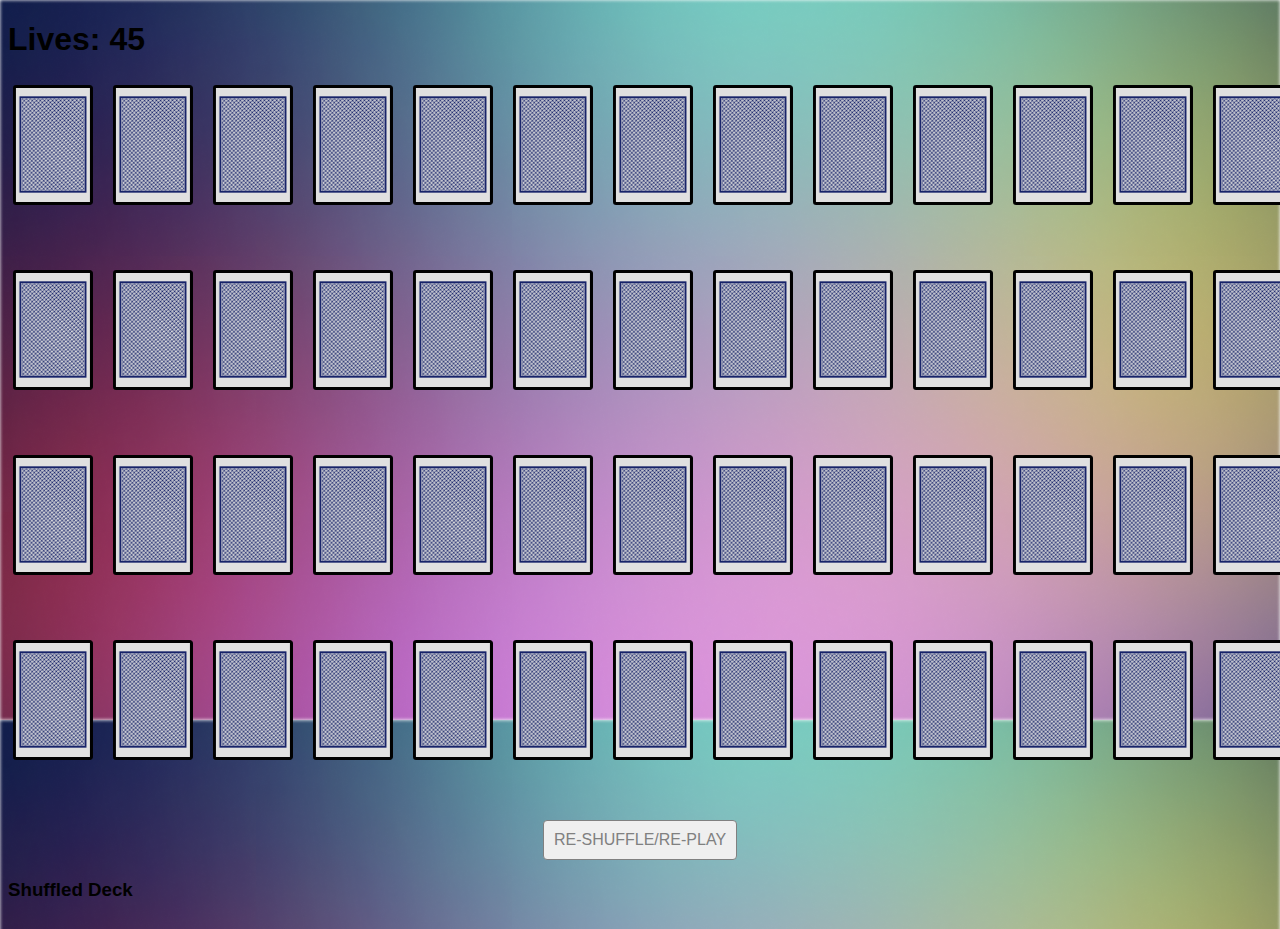
<file: index.html>
<!DOCTYPE html>
<html>

<head>
  <meta charset="utf-8">
  <meta name="viewport" content="width=device-width">
  <title>Concentration Card Game (Memory!)</title>
  <link href="css/css/card-library/css/cardstarter.css" rel="stylesheet" type="text/css" />
  <link href="css/css/main.css" rel="stylesheet" type="text/css" />
  <script defer src="js/main.js"></script>

  <style>
    body{
        background-image: url('css/TV\ -\ 1mesh.png');
        background-blend-mode: overlay
        };

  </style>

</head>

<body>

  <div id="wrong-guess-message" class="message"></div>
  <div id="win-message" class="message"></div>
  <div id="lose-message" class="message"></div>


<h1>Lives:  <span class='playerLivesCount'></span></h1>


  <section>

  </section>

  
<div id="original-deck-container" class="off-screen"></div>
<div id="shuffled-deck-container"></div>

 
  <button>RE-SHUFFLE/RE-PLAY</button>
  <h3>Shuffled Deck</h3>
  
</body>

</html>
</file>
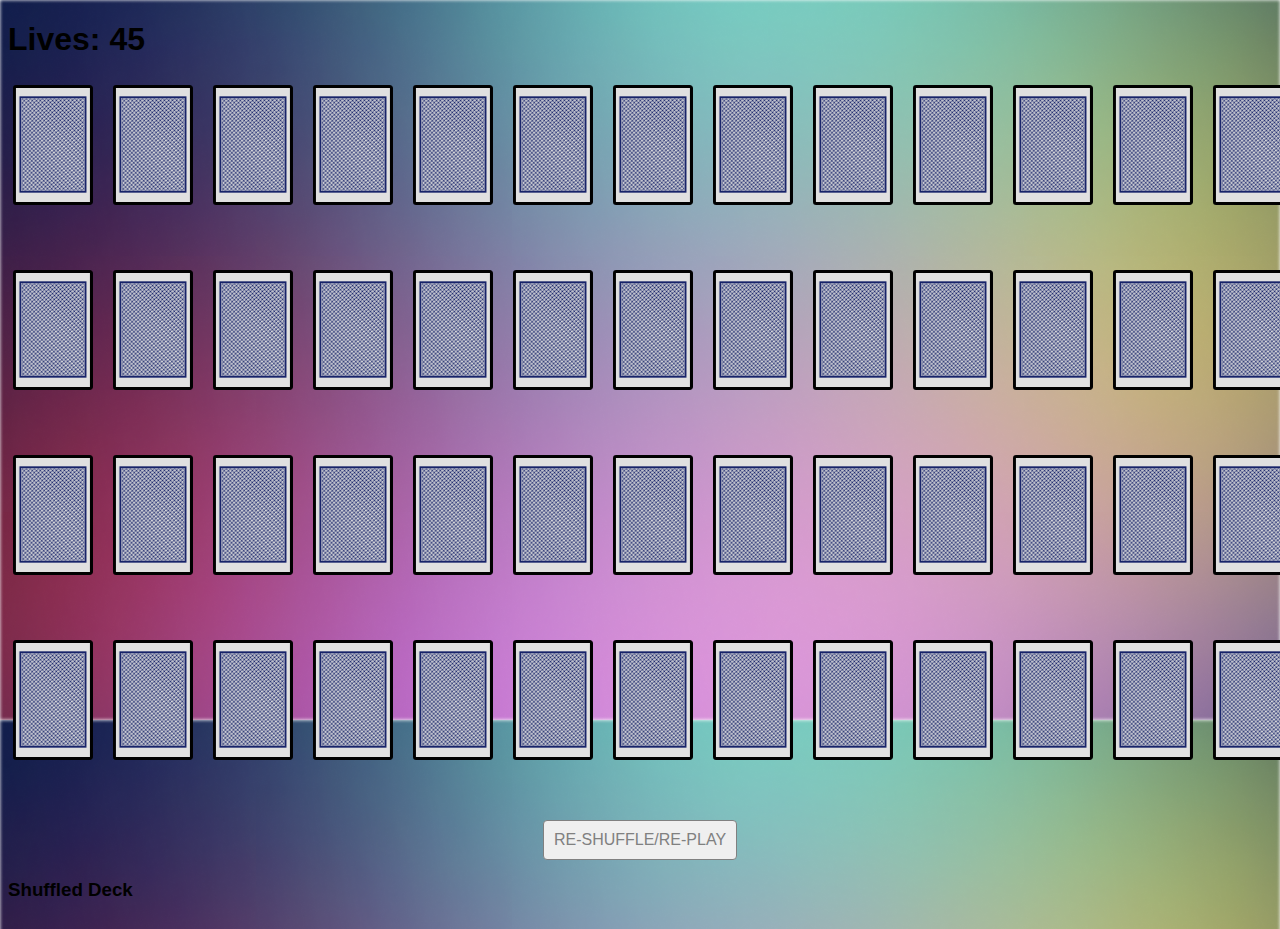
<file: css/index.html>
<!DOCTYPE html>
<html>

<head>
  <meta charset="utf-8">
  <meta name="viewport" content="width=device-width">
  <title>Concentration Card Game (Memory!)</title>
  <link href="css/card-library/css/cardstarter.css" rel="stylesheet" type="text/css" />
  <link href="css/main.css" rel="stylesheet" type="text/css" />
  <script defer src="js/main.js"></script>

  <style>
    body{
        background-image: url('TV\ -\ 1mesh.png');
        background-blend-mode: overlay
        };

  </style>

</head>

<body>

  <div id="wrong-guess-message" class="message"></div>
  <div id="win-message" class="message"></div>
  <div id="lose-message" class="message"></div>


<h1>Lives:  <span class='playerLivesCount'></span></h1>


  <section>

  </section>

  
<div id="original-deck-container" class="off-screen"></div>
<div id="shuffled-deck-container"></div>

 
  <button>RE-SHUFFLE/RE-PLAY</button>
  <h3>Shuffled Deck</h3>
  
</body>

</html>
</file>
<file: css/css/card-library/css/cardstarter.css>
@charset "UTF-8";



.card {
  box-sizing: border-box;
  display: inline-block;
  margin: 5px 5px 50px 5px;
  cursor: pointer;
  /* Set the card's dimensions, and size it relative to
     it's font size. */
  font-size: inherit;
  width: 4.0em;
  height: 5.5em;
  /* Add a default background color and border. */
  background-color: #fff;
  border-radius: 0.20em;
  border: 1px solid #c3c3c3;
  /* Scale and set the background settings. */
  background-repeat: no-repeat;
  background-position: center center;
  background-size: contain;
  /* "Hide" any text within the element (use text to be
     simply compliant with screen readers, etc.). */
  text-indent: 100%;
  white-space: nowrap;
  overflow: hidden;
  /* Default sizes for cards (size based off the font). */
  /* Optional styles for cards: borderless and drop shadow. */
  /* Not a card, but a card-shaped outline to represent a
     droppable place, like an empty pile. */ }

  .card.small {
    font-size: 12px; }
  .card.large {
    font-size: 26px; }
  .card.xlarge {
    font-size: 42px; }
  .card.no-border {
    border: 0; }
  .card.shadow {
    box-shadow: 2px 2px 3px 0 rgba(41, 41, 41, 0.75); }
  .card.outline {
    background-image: none;
    background-color: rgba(195, 195, 195, 0.5);
    border: 0.15em dashed #daa520; }




    

.card.diamonds.A,
.card.dA,
.card.♦A {
  background-image: url("../images/diamonds/diamonds-A.svg"); }

.card.diamonds.K,
.card.dK,
.card.♦K {
  background-image: url("../images/diamonds/diamonds-K.svg"); }

.card.diamonds.Q,
.card.dQ,
.card.♦Q {
  background-image: url("../images/diamonds/diamonds-Q.svg"); }

.card.diamonds.J,
.card.dJ,
.card.♦J {
  background-image: url("../images/diamonds/diamonds-J.svg"); }

.card.diamonds.r10,
.card.d10,
.card.♦10 {
  background-image: url("../images/diamonds/diamonds-r10.svg"); }

.card.diamonds.r09,
.card.d09,
.card.♦09 {
  background-image: url("../images/diamonds/diamonds-r09.svg"); }

.card.diamonds.r08,
.card.d08,
.card.♦08 {
  background-image: url("../images/diamonds/diamonds-r08.svg"); }

.card.diamonds.r07,
.card.d07,
.card.♦07 {
  background-image: url("../images/diamonds/diamonds-r07.svg"); }

.card.diamonds.r06,
.card.d06,
.card.♦06 {
  background-image: url("../images/diamonds/diamonds-r06.svg"); }

.card.diamonds.r05,
.card.d05,
.card.♦05 {
  background-image: url("../images/diamonds/diamonds-r05.svg"); }

.card.diamonds.r04,
.card.d04,
.card.♦04 {
  background-image: url("../images/diamonds/diamonds-r04.svg"); }

.card.diamonds.r03,
.card.d03,
.card.♦03 {
  background-image: url("../images/diamonds/diamonds-r03.svg"); }

.card.diamonds.r02,
.card.d02,
.card.♦02 {
  background-image: url("../images/diamonds/diamonds-r02.svg"); }

.card.hearts.A,
.card.hA,
.card.♥A {
  background-image: url("../images/hearts/hearts-A.svg"); }

.card.hearts.K,
.card.hK,
.card.♥K {
  background-image: url("../images/hearts/hearts-K.svg"); }

.card.hearts.Q,
.card.hQ,
.card.♥Q {
  background-image: url("../images/hearts/hearts-Q.svg"); }

.card.hearts.J,
.card.hJ,
.card.♥J {
  background-image: url("../images/hearts/hearts-J.svg"); }

.card.hearts.r10,
.card.h10,
.card.♥10 {
  background-image: url("../images/hearts/hearts-r10.svg"); }

.card.hearts.r09,
.card.h09,
.card.♥09 {
  background-image: url("../images/hearts/hearts-r09.svg"); }

.card.hearts.r08,
.card.h08,
.card.♥08 {
  background-image: url("../images/hearts/hearts-r08.svg"); }

.card.hearts.r07,
.card.h07,
.card.♥07 {
  background-image: url("../images/hearts/hearts-r07.svg"); }

.card.hearts.r06,
.card.h06,
.card.♥06 {
  background-image: url("../images/hearts/hearts-r06.svg"); }

.card.hearts.r05,
.card.h05,
.card.♥05 {
  background-image: url("../images/hearts/hearts-r05.svg"); }

.card.hearts.r04,
.card.h04,
.card.♥04 {
  background-image: url("../images/hearts/hearts-r04.svg"); }

.card.hearts.r03,
.card.h03,
.card.♥03 {
  background-image: url("../images/hearts/hearts-r03.svg"); }

.card.hearts.r02,
.card.h02,
.card.♥02 {
  background-image: url("../images/hearts/hearts-r02.svg"); }

.card.spades.A,
.card.sA,
.card.♠A {
  background-image: url("../images/spades/spades-A.svg"); }

.card.spades.K,
.card.sK,
.card.♠K {
  background-image: url("../images/spades/spades-K.svg"); }

.card.spades.Q,
.card.sQ,
.card.♠Q {
  background-image: url("../images/spades/spades-Q.svg"); }

.card.spades.J,
.card.sJ,
.card.♠J {
  background-image: url("../images/spades/spades-J.svg"); }

.card.spades.r10,
.card.s10,
.card.♠10 {
  background-image: url("../images/spades/spades-r10.svg"); }

.card.spades.r09,
.card.s09,
.card.♠09 {
  background-image: url("../images/spades/spades-r09.svg"); }

.card.spades.r08,
.card.s08,
.card.♠08 {
  background-image: url("../images/spades/spades-r08.svg"); }

.card.spades.r07,
.card.s07,
.card.♠07 {
  background-image: url("../images/spades/spades-r07.svg"); }

.card.spades.r06,
.card.s06,
.card.♠06 {
  background-image: url("../images/spades/spades-r06.svg"); }

.card.spades.r05,
.card.s05,
.card.♠05 {
  background-image: url("../images/spades/spades-r05.svg"); }

.card.spades.r04,
.card.s04,
.card.♠04 {
  background-image: url("../images/spades/spades-r04.svg"); }

.card.spades.r03,
.card.s03,
.card.♠03 {
  background-image: url("../images/spades/spades-r03.svg"); }

.card.spades.r02,
.card.s02,
.card.♠02 {
  background-image: url("../images/spades/spades-r02.svg"); }

.card.clubs.A,
.card.cA,
.card.♣A {
  background-image: url("../images/clubs/clubs-A.svg"); }

.card.clubs.K,
.card.cK,
.card.♣K {
  background-image: url("../images/clubs/clubs-K.svg"); }

.card.clubs.Q,
.card.cQ,
.card.♣Q {
  background-image: url("../images/clubs/clubs-Q.svg"); }

.card.clubs.J,
.card.cJ,
.card.♣J {
  background-image: url("../images/clubs/clubs-J.svg"); }

.card.clubs.r10,
.card.c10,
.card.♣10 {
  background-image: url("../images/clubs/clubs-r10.svg"); }

.card.clubs.r09,
.card.c09,
.card.♣09 {
  background-image: url("../images/clubs/clubs-r09.svg"); }

.card.clubs.r08,
.card.c08,
.card.♣08 {
  background-image: url("../images/clubs/clubs-r08.svg"); }

.card.clubs.r07,
.card.c07,
.card.♣07 {
  background-image: url("../images/clubs/clubs-r07.svg"); }

.card.clubs.r06,
.card.c06,
.card.♣06 {
  background-image: url("../images/clubs/clubs-r06.svg"); }

.card.clubs.r05,
.card.c05,
.card.♣05 {
  background-image: url("../images/clubs/clubs-r05.svg"); }

.card.clubs.r04,
.card.c04,
.card.♣04 {
  background-image: url("../images/clubs/clubs-r04.svg"); }

.card.clubs.r03,
.card.c03,
.card.♣03 {
  background-image: url("../images/clubs/clubs-r03.svg"); }

.card.clubs.r02,
.card.c02,
.card.♣02 {
  background-image: url("../images/clubs/clubs-r02.svg"); }

.card.joker {
  background-image: url("../images/jokers/joker.svg"); }

.card.joker-black {
  background-image: url("../images/jokers/joker-black.svg"); }

.card.joker-red {
  background-image: url("../images/jokers/joker-red.svg"); }

.card.back {
  background-image: url("../images/backs/blue.svg"); 
  transform: rotateY(180deg);
  background-color: #e0e0e0;
  border: 3px solid #000000;
}

.card.back-blue {
  background-image: url("../images/backs/blue.svg"); }

.card.back-red {
  background-image: url("../images/backs/red.svg"); }

/* Re-orients the cards for different directions. While
   they are symmetric, it's still important to orient
   them correctly in case text or other symbols are
   layered on them with CSS pseudo-selectors, new
   classes/rules, etc. */
.card.west,
.card.W {
  transform: rotate(90deg);
  margin: auto 0.75em; }
  .card.west.shadow,
  .card.W.shadow {
    box-shadow: 2px -2px 3px 0 rgba(41, 41, 41, 0.75); }

.card.north,
.card.N {
  transform: rotate(180deg); }
  .card.north.shadow,
  .card.N.shadow {
    box-shadow: -2px -2px 3px 0 rgba(41, 41, 41, 0.75); }

.card.east,
.card.E {
  transform: rotate(270deg);
  margin: auto 0.75em; }
  .card.east.shadow,
  .card.E.shadow {
    box-shadow: -2px 2px 3px 0 rgba(41, 41, 41, 0.75); }
</file>
<file: css/css/main.css>
* {
  box-sizing: border-box;
}

body {
  height: 100vh;
  font-family: sans-serif;
}

.card-container {
  display: flex;
  flex-wrap: wrap;
  justify-content: flex-start;
  border: 4px dotted grey;
  padding: 10px;
}

button {
  display: block;
  margin: 10px auto;
  padding: 10px;
  font-size: 16px;
  color: grey;
  border: 1px solid grey;
  border-radius: 4px;
  outline: none;
}

button:hover {
  background-color: grey;
  color: white;
}


.off-screen {
  display: none;
}



.card {
  width: 80px;
  height: 120px;
  border: 3px solid #000000;
  perspective: 1000px;
  transform-style: preserve-3d;
  transition: transform 0.5s;
}



.grid-wrapper {
  display: grid;
  grid-template-columns: repeat(13, 1fr);
  grid-template-rows: repeat(4, 1fr);
  gap: 10px;
  perspective: 800px;
}


.message {
  font-size: 36px;
  padding: 20px; 
  text-align: center;
  background-color: black;
  color: red;
  border: 2px solid red; 
   position: fixed;
  bottom: 200px;
  left: 50%;
  transform: translateX(-50%);
  background-color: rgba(0, 0, 0, 0.8);
  padding: 10px 20px;
  border-radius: 5px;
  cursor: pointer;
  display: none;
}


#wrong-guess-message {
  position: fixed;
  bottom: 220px; 
  left: 50%;
  transform: translateX(-50%);
  background-color: rgba(255, 0, 0, 0.8);
  padding: 10px 20px;
  color: black; 
  border: 6px solid black;
  border-radius: 5px;
  cursor: pointer;
  display: none;
}

#win-message {
  position: fixed;
  bottom: 220px; 
  left: 50%;
  transform: translateX(-50%);
  background-color: green;
  color: white;
  padding: 20px;
  border-radius: 10px;
  font-size: 24px;
  display: none;
  cursor: pointer;
}
</file>
